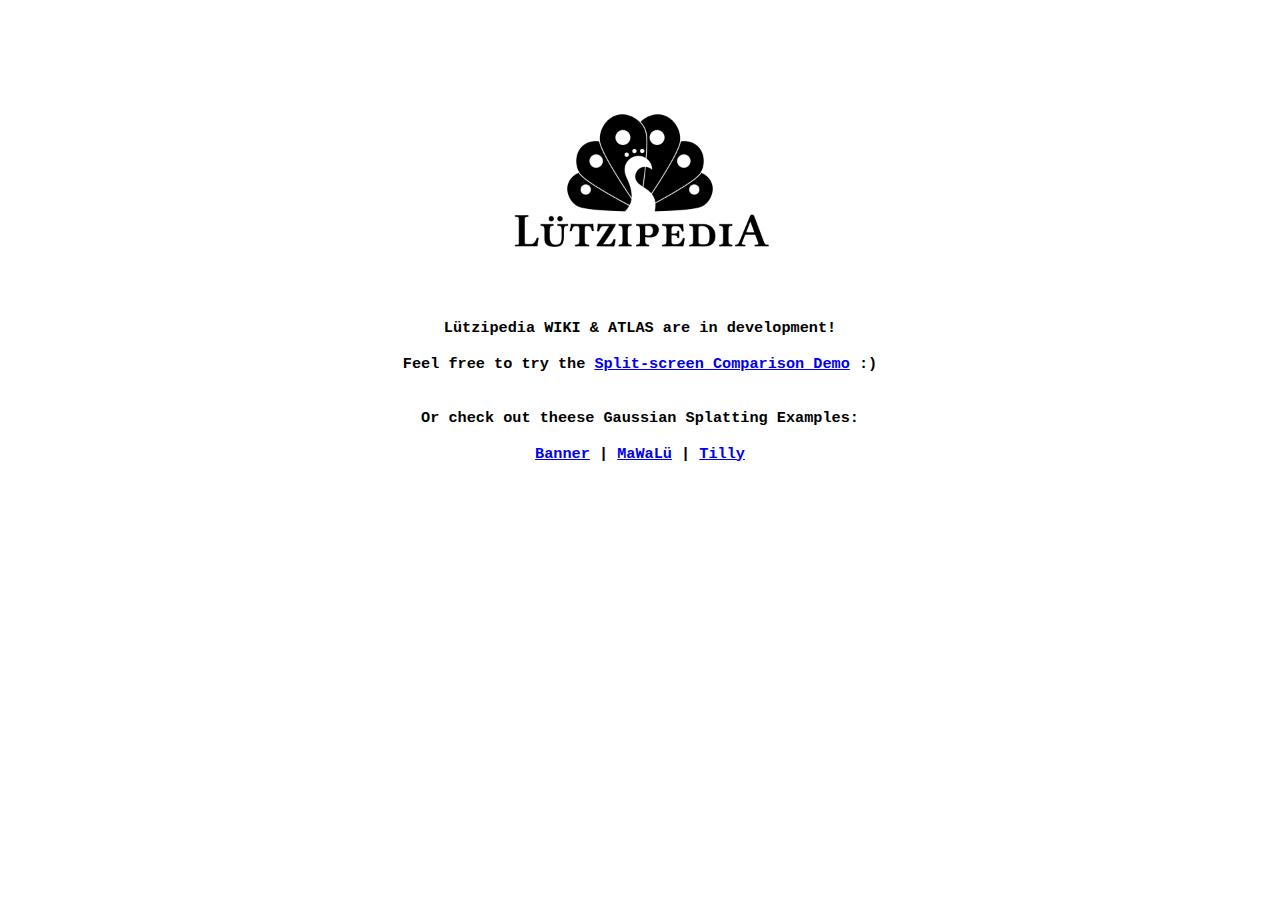
<file: index.html>
<!DOCTYPE html>
<html lang="de">

<head>
    <meta charset="utf-8">
    <title>Lützipedia</title>
    <style>
        html,
        body {
            height: 100%;
        }

        body {
            align-items: center;
            display: flex;
            flex-direction: column;
            font-family: monospace;
			text-align: center;
            justify-content: center;
        }
    </style>
</head>

<body>
    <img src="assets/Pavo-Logo.png" alt="Lützipedia" style="width:320px;">

    <p>
        <h3>Lützipedia WIKI & ATLAS are in development!<br><br>Feel free to try the <a href="/atlas-demos/split-screen-comparison/" target="_blank">Split-screen Comparison Demo</a> :)<br><br><br>Or check out theese Gaussian Splatting Examples:<br><br><a href="https://luetzipedia.org/atlas-demos/3DGS/2020-12-16_Grenze-Banner/" target="_blank">Banner</a> | <a href="https://luetzipedia.org/atlas-demos/3DGS/2020-12-19_MaWaLue/" target="_blank">MaWaLü</a> | <a href="https://luetzipedia.org/atlas-demos/3DGS/2022-04-23_Umzugswagen-Tilly/" target="_blank">Tilly</a></h3>
    </p>

    <iframe width="560" height="315" src="https://www.youtube.com/embed/lPqCkzOXENw?si=dgFohlyhNEUd7BB5" title="YouTube video player" frameborder="0" allow="accelerometer; autoplay; clipboard-write; encrypted-media; gyroscope; picture-in-picture; web-share" referrerpolicy="strict-origin-when-cross-origin" allowfullscreen></iframe>

</body>

</html>
</file>
